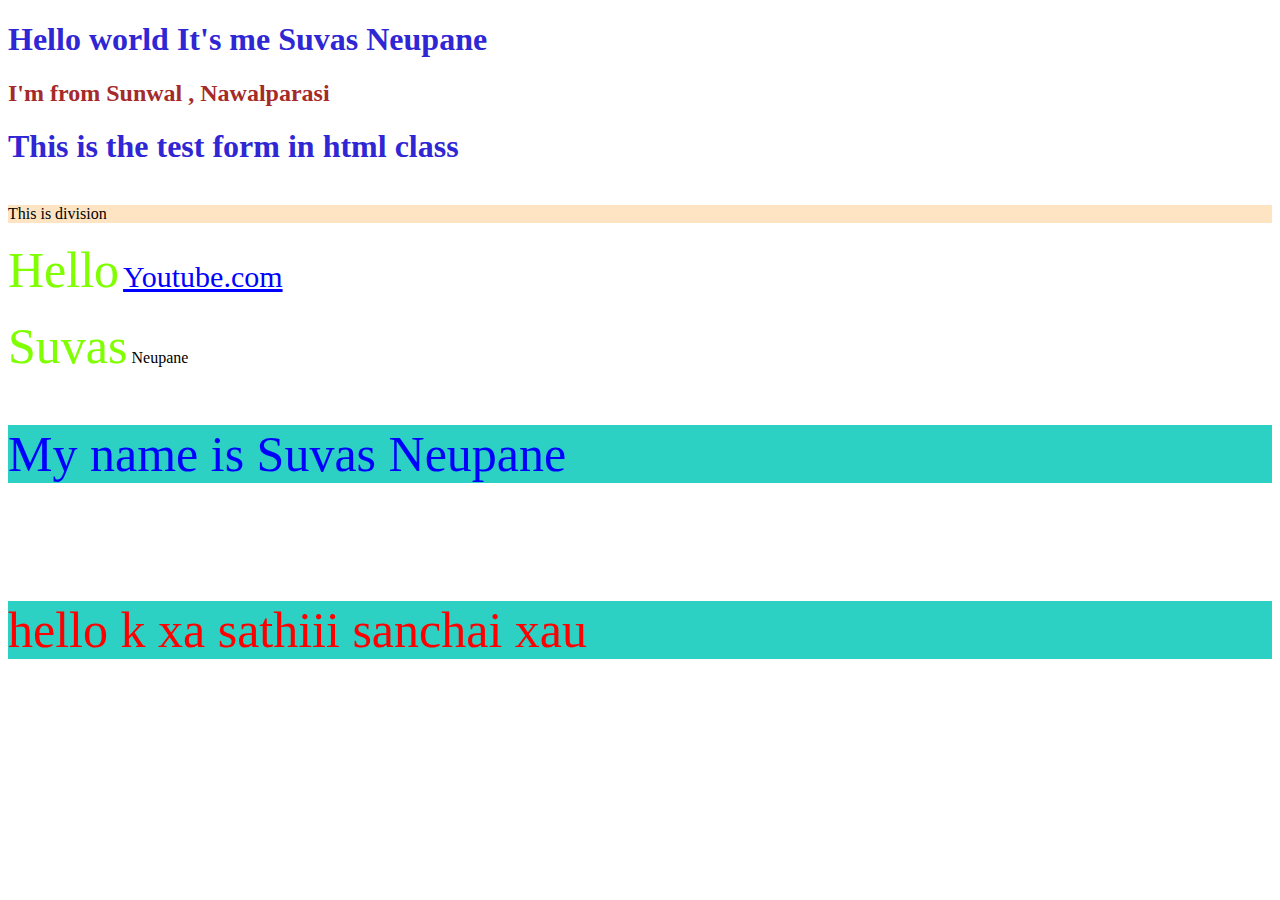
<file: index.html>
<!DOCTYPE html>
<html lang="en">
<head>
    <meta charset="UTF-8">
    <meta name="viewport" content="width=device-width, initial-scale=1.0">
    <title>Document</title>
    <link rel="stylesheet" href="line.css">
    <link rel="stylesheet" href="line1.css">
</head>
<body>

    <h1>Hello world It's me Suvas Neupane </h1>
    <h2>I'm from Sunwal , Nawalparasi   </h2>
    <h1>This is the test form in html class </h1>
    <br>
    <div> This is division </div>
    <br>
    <span>Hello</span>
    <a href="https://www.youtube.com/">Youtube.com</a> <br> <br>
    <span>Suvas</span> Neupane
   <p>My name is Suvas Neupane</p> <br>
   <p id="paragraph-one">hello k xa sathiii sanchai xau</p>
 <br>


</body>
</html>
</file>
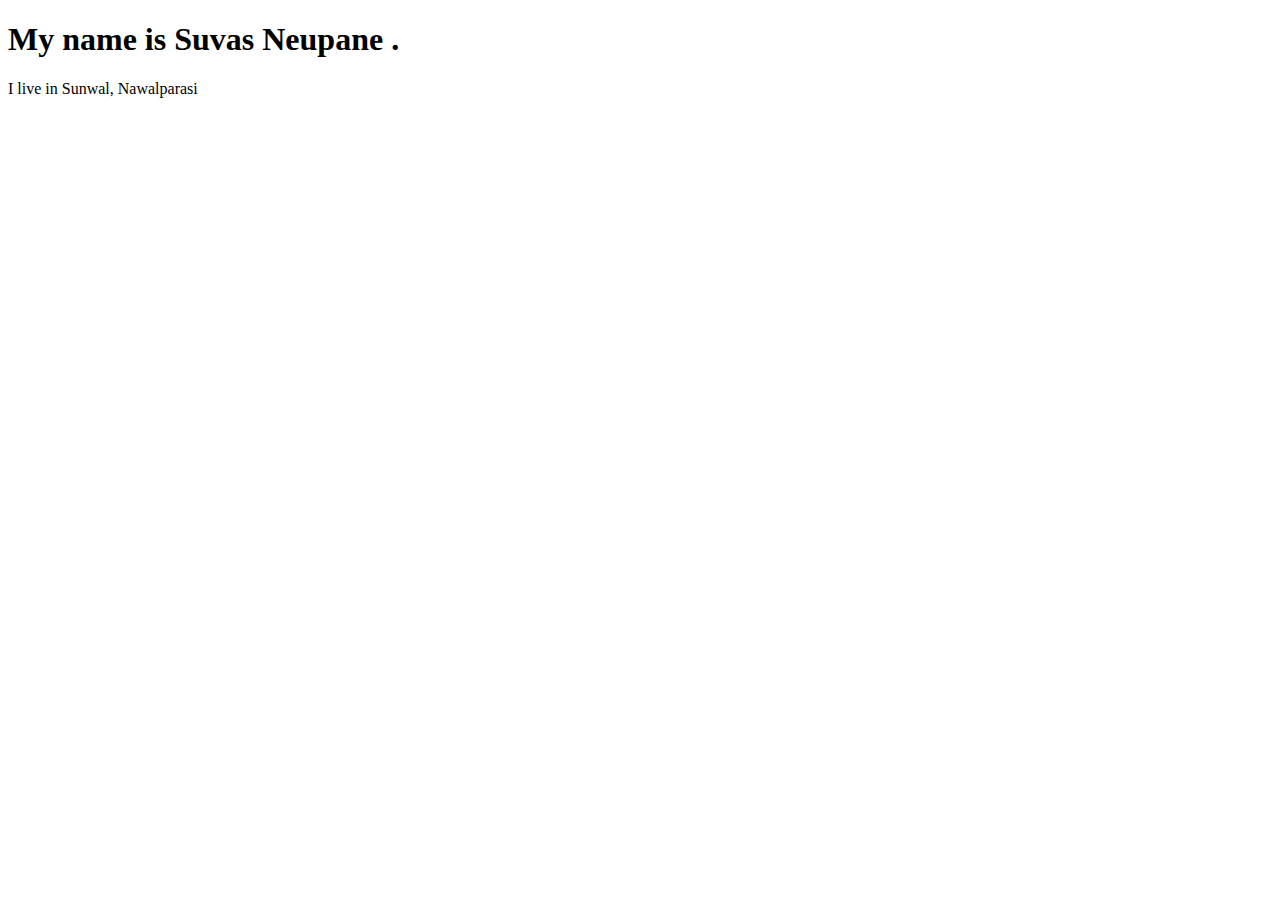
<file: a.html>
<!DOCTYPE html>
<html lang="en">
<head>
    <meta charset="UTF-8">
    <meta name="viewport" content="width=device-width, initial-scale=1.0">
    <title>Document</title>
</head>
<body> 

<h1>My name is Suvas Neupane .</h1>
    <p> I live in Sunwal, Nawalparasi </p>
</body>
</html>
</file>
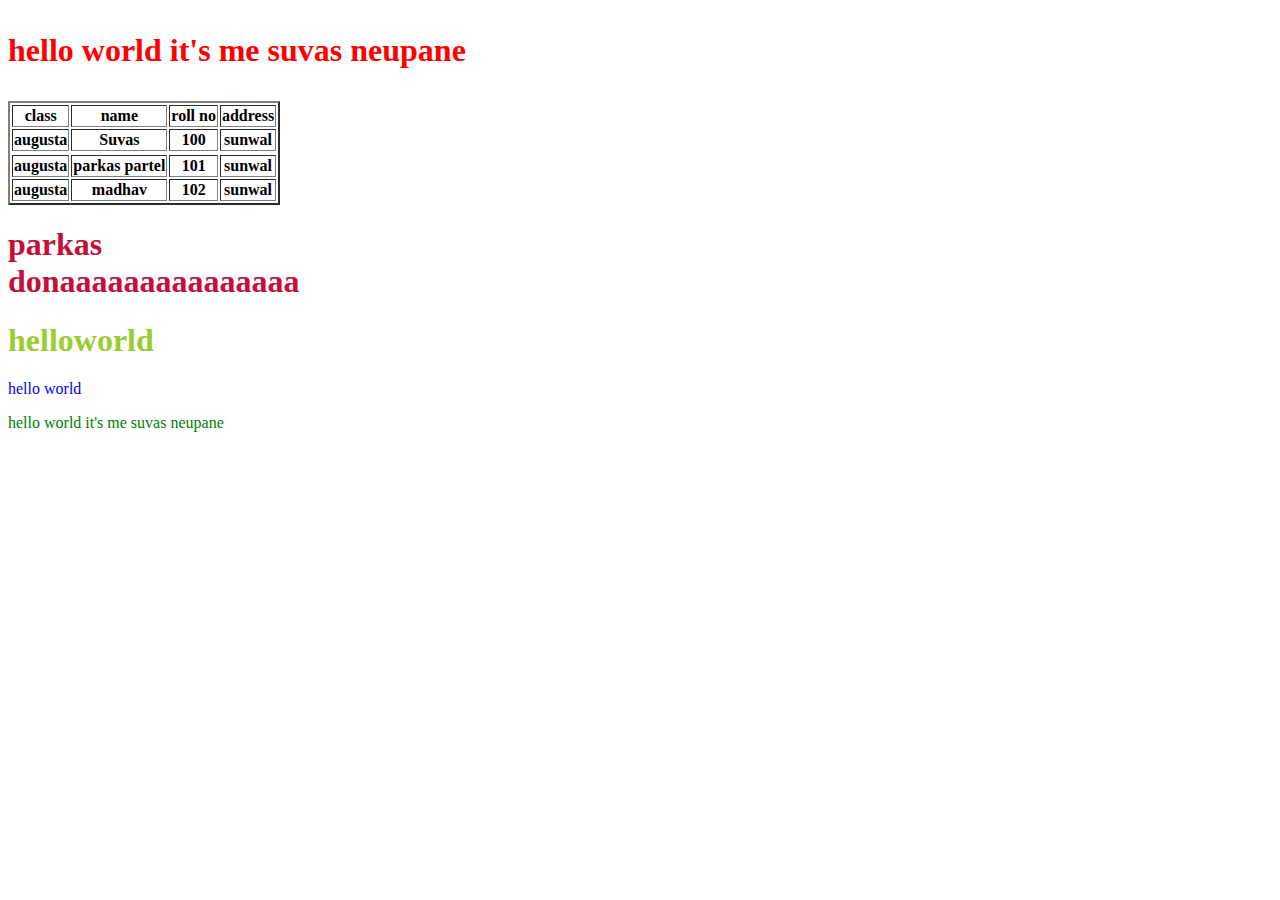
<file: bb.html>
<!DOCTYPE html>
<html lang="en">
<head>
    <meta charset="UTF-8">
    <meta name="viewport" content="width=device-width, initial-scale=1.0">
    <title>Document</title>

<style>

    h2 {

        color: blue;
    }
    
</style>
</head>
<style>
    p{color: red;}
</style>
<style>.greeting{
    color: blue;
}
.intro{
    color: green;
}


</style>

<body>
    
   <h1> <p> hello world it's me suvas neupane </p></h1>

<table border="2">  <th>class</th>
<th>name </th>
<th>roll no</th>
<th>address</th>
<tr> <th>augusta </th> <th>Suvas</th> <th>100</th> <th>sunwal</th>
    <tr> </tr>
<th>augusta</th> <th>parkas partel</th> <th>101</th>
<th>sunwal</th>
<tr><th>augusta </th> 
<th>madhav</th> <th>102</th> <th>sunwal</th>

</tr>


</table>



<!-- 
<a href="https://www.youtube.com/">youtube</a> -->


<h1 style="width:3px;color: rgb(194, 16, 57);">parkas donaaaaaaaaaaaaaaa</h1>
<h1 style="width: 11px;color: yellowgreen;">helloworld</h1>


<p class="greeting">hello world </p>

<p class="intro">  hello world it's me suvas neupane  </p>


</body>
</html>
</file>
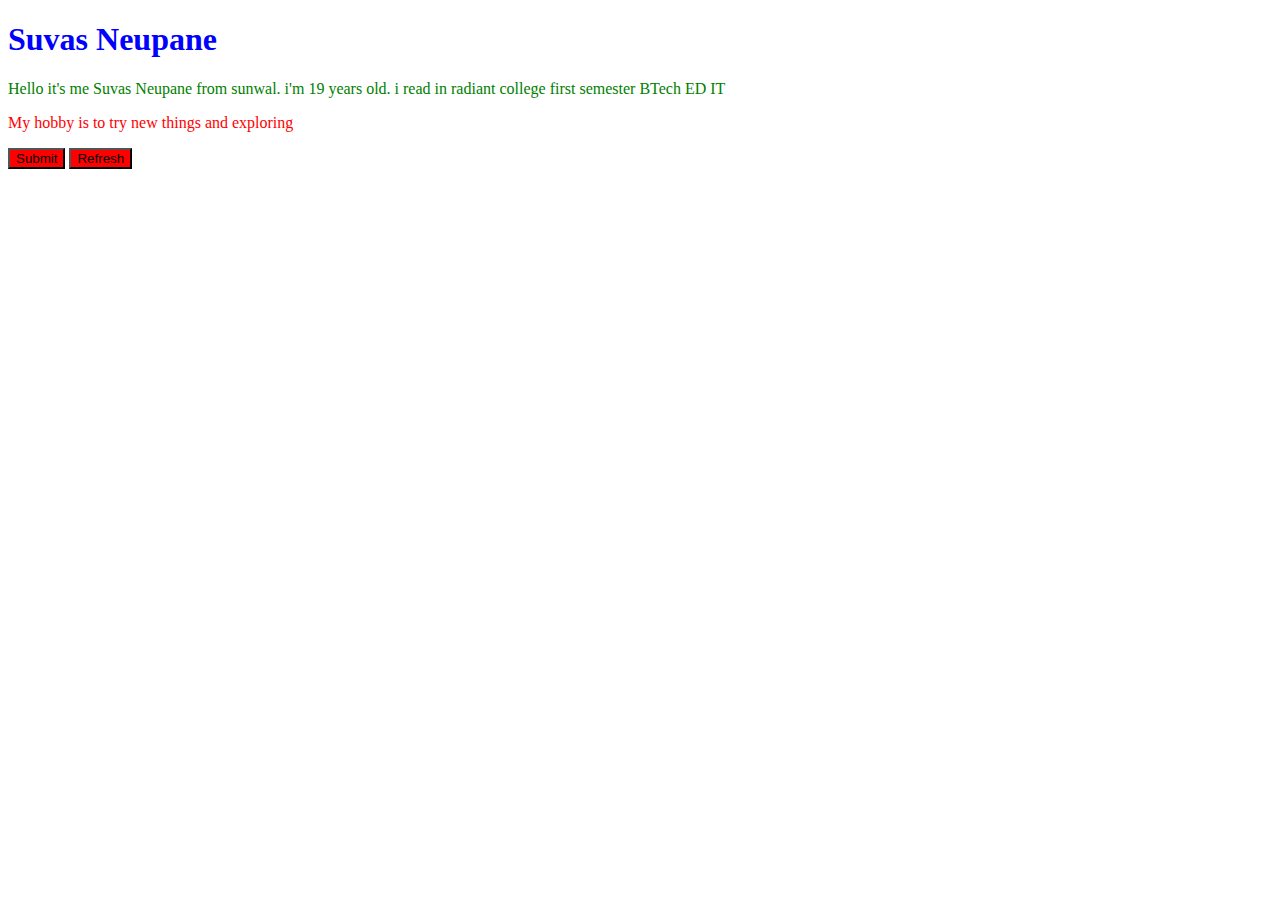
<file: cc.html>
<!DOCTYPE html>
<html lang="en">
<head>
    <meta charset="UTF-8">
    <meta name="viewport" content="width=device-width, initial-scale=1.0">
    <title>Document</title>

    <style>
h1{
    color: blue;
}
p{
color: green;

}
.hello{
    color: red;
}

    </style>
</head>
<body>

    

<h1>Suvas Neupane</h1>
<p>Hello it's me Suvas Neupane from sunwal. i'm 19 years old. i read in radiant college first semester BTech ED IT</p>
<p class="hello">My hobby is to try new things and exploring</p>

<button style="background-color: red;">Submit</button>
<button style="background-color: red;">Refresh</button>


</body>
</html>
</file>
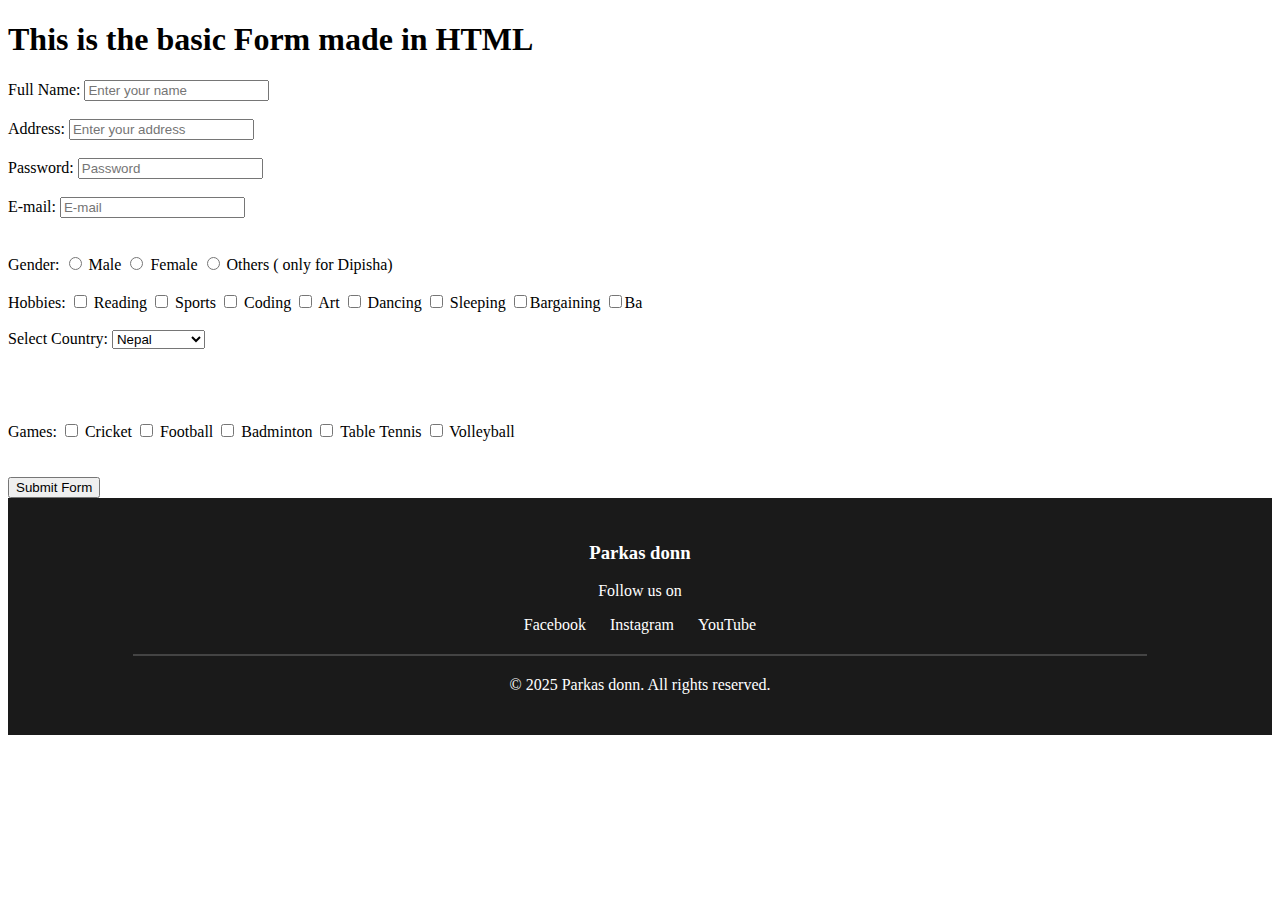
<file: neupane.html>
<!DOCTYPE html>
<html lang="en">
<head>
    <meta charset="UTF-8">
    <meta name="viewport" content="width=device-width, initial-scale=1.0">
    <title>Document</title>
</head>
<body>
<h1>This is the basic Form made in HTML</h1>



<form >
<label for="fname">Full Name:</label>
<input type="text" id="fname" name="fullname" 

placeholder="Enter your name " required > <br> <br>
<label for="address"> Address:</label>
<input type="address" name="name " 
placeholder="Enter your address " required> <br> <br><label for="password">Password:</label>
<input type="password" name="password" placeholder="Password" required> <br> <br>
<label for="email">E-mail:</label>
<input type="email" id="email" name="email" placeholder="E-mail"> <br> <br> <br>


 
    <label>Gender:</label>
    <input type="radio" name="gender" value="male"> Male
    <input type="radio" name="gender" value="female"> Female
     <input type="radio" name="gender" value="female"> Others ( only for Dipisha)
    <br><br>

    <label>Hobbies:</label>
    <input type="checkbox" name="hobby" value="reading"> Reading
    <input type="checkbox" name="hobby" value="sports"> Sports
     <input type="checkbox" name="hobby" value="sports"> Coding
      <input type="checkbox" name="hobby" value="sports"> Art 
       <input type="checkbox" name="hobby" value="sports"> Dancing
       <input type="checkbox" name="hobby" value="sports"> Sleeping
       <input type="checkbox" name="hobby" value="sports">Bargaining
       <input type="checkbox" name="hobby" value="sports">Ba
    <br> <br>

    <label for="country">Select Country:</label>
    <select id="country" name="country">
        <option value="np">Nepal</option>
        <option value="in">India</option>
        <option value="us">USA</option>
        <option value="ch">Chaina</option>
        <option value="pk">Pakistan</option>
        <option value="bg">Bangladesh</option>
        <option value="As">Austrila</option>
        <option value="As">Africa </option>
        
    </select>

    <br><br>
    

<br> <br><br>
<label> Games:</label>
<input type="checkbox" name="games" id="sports"> Cricket 
<input type="checkbox" name="games" id="sports"> Football
<input type="checkbox" name="games" id="sports"> Badminton
<input type="checkbox" name="games" id="sports"> Table Tennis
<input type="checkbox" name="games" id="sports"> Volleyball



<br> <br> <br>


<input type="submit" value="Submit Form">

</form>

<footer style="background:#1a1a1a; color:white; padding:25px 0; text-align:center;">
    <h3>Parkas donn</h3>
    <p>Follow us on</p>

    <a href="#" style="color:white; margin:0 10px; text-decoration:none;">Facebook</a>
    <a href="#" style="color:white; margin:0 10px; text-decoration:none;">Instagram</a>
    <a href="#" style="color:white; margin:0 10px; text-decoration:none;">YouTube</a>

    <hr style="width:80%; border:0.5px solid #444; margin:20px auto;">

    <p>&copy; 2025 Parkas donn. All rights reserved.</p>
</footer>















</body>
</html>
</file>
<file: line.css>
h1{
    color: rgb(47, 38, 212);
}                   
h2{ color: brown;}
div{

background-color: bisque;
}
span{
    color: greenyellow;
    font-size: 50px;

}
a{
color: blue;
font-size: 30px;

}
</file>
<file: line1.css>
p{ 
    color: blue;
    background: #2cd1c3;
    font-size: 50px;
}
span{
color: chartreuse;
}
#paragraph-one{
background: ;
    color: red;
}
</file>
